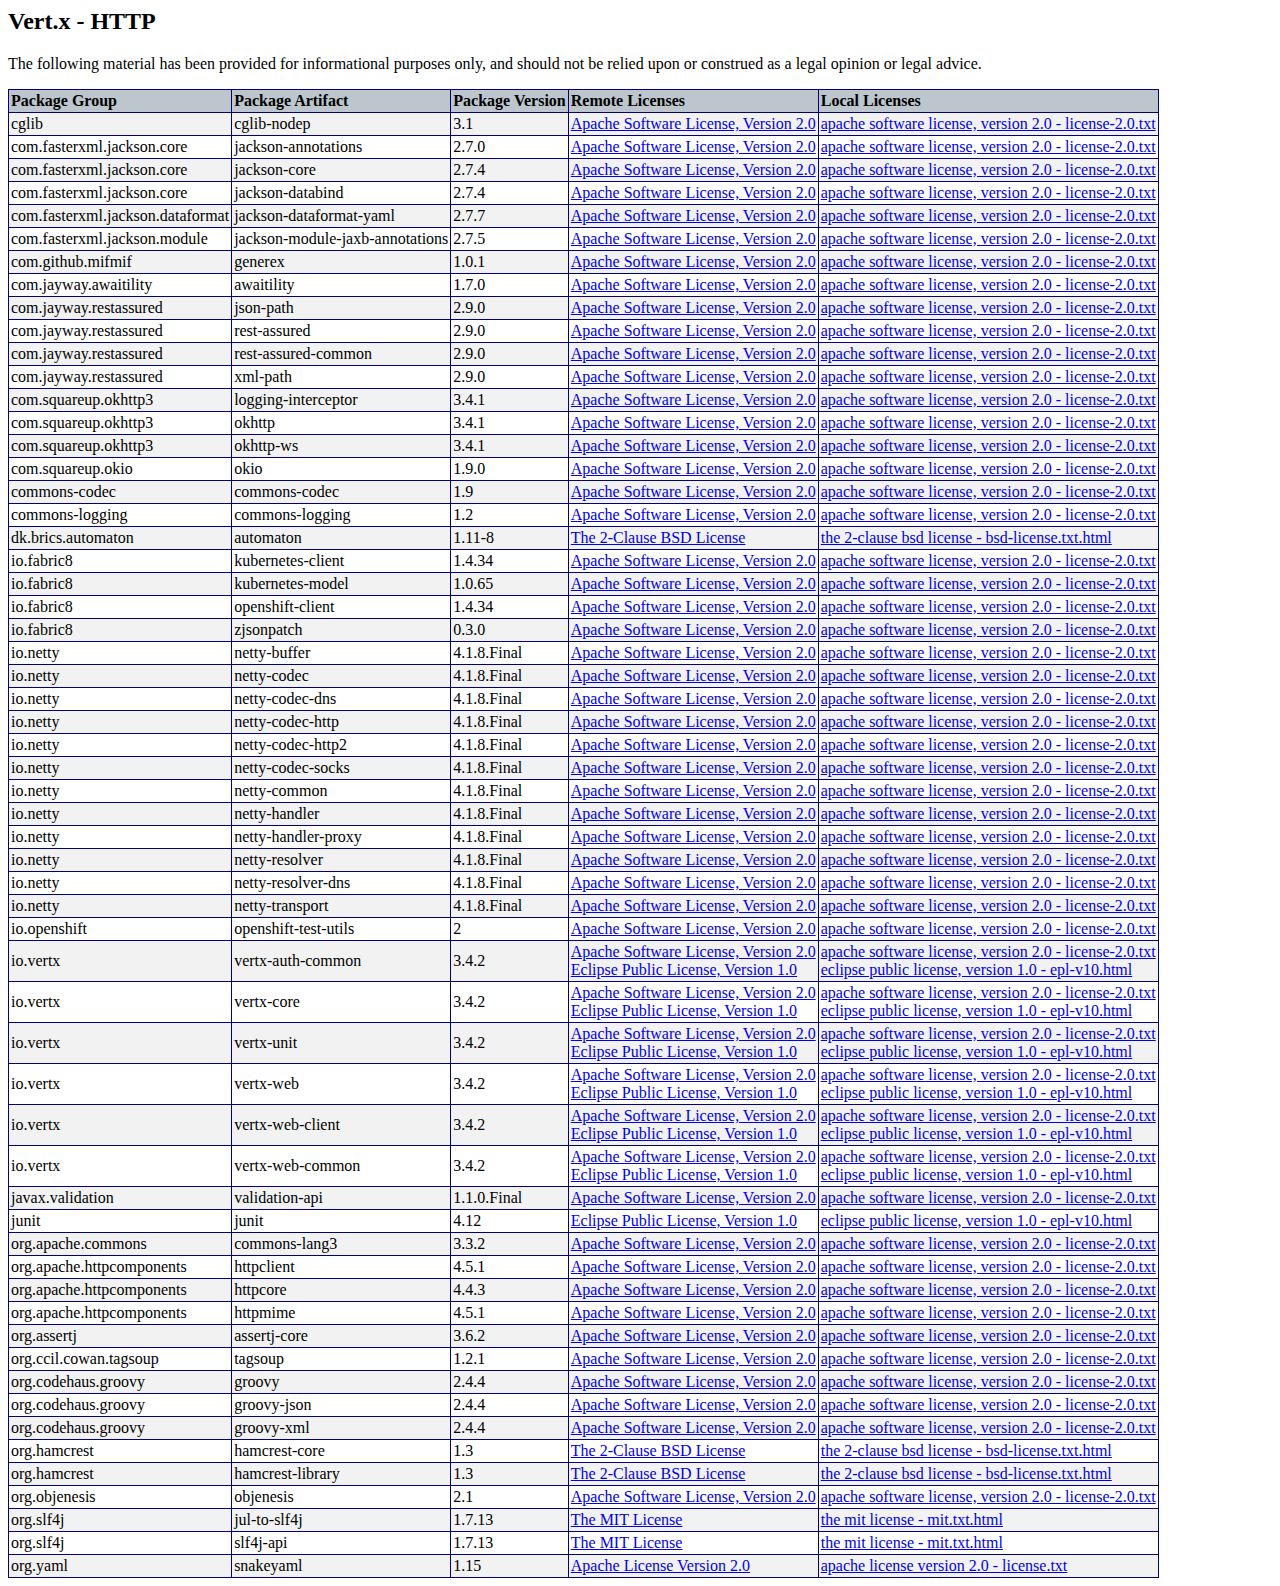
<file: src/licenses/licenses.html>
<html>
<head>
<META http-equiv="Content-Type" content="text/html; charset=utf-8">
<meta http-equiv="Content-Type" content="text/html;charset=utf-8">
<style>
          table {
            border-collapse: collapse;
          }
          table, th, td {
            border: 1px solid navy;
          }
          th {
            text-align: left;
            background-color: #BCC6CC;
          }
          th, td {
            padding: 2px;
            text-align: left;
          }
          tr:nth-child(even) {
            background-color: #f2f2f2;
          }
        </style>
</head>
<body>
<h2>Vert.x - HTTP</h2>
<p>The following material has been provided for informational purposes only, and should not be relied upon or construed as a legal opinion or legal advice.</p>
<table>
<tr>
<th>Package Group</th><th>Package Artifact</th><th>Package Version</th><th>Remote Licenses</th><th>Local Licenses</th>
</tr>
<tr>
<td>cglib</td><td>cglib-nodep</td><td>3.1</td><td><a href="http://www.apache.org/licenses/LICENSE-2.0.txt">Apache Software License, Version 2.0</a>
<br>
</td><td><a href="content/apache software license, version 2.0 - license-2.0.txt">apache software license, version 2.0 - license-2.0.txt</a>
<br>
</td>
</tr>
<tr>
<td>com.fasterxml.jackson.core</td><td>jackson-annotations</td><td>2.7.0</td><td><a href="http://www.apache.org/licenses/LICENSE-2.0.txt">Apache Software License, Version 2.0</a>
<br>
</td><td><a href="content/apache software license, version 2.0 - license-2.0.txt">apache software license, version 2.0 - license-2.0.txt</a>
<br>
</td>
</tr>
<tr>
<td>com.fasterxml.jackson.core</td><td>jackson-core</td><td>2.7.4</td><td><a href="http://www.apache.org/licenses/LICENSE-2.0.txt">Apache Software License, Version 2.0</a>
<br>
</td><td><a href="content/apache software license, version 2.0 - license-2.0.txt">apache software license, version 2.0 - license-2.0.txt</a>
<br>
</td>
</tr>
<tr>
<td>com.fasterxml.jackson.core</td><td>jackson-databind</td><td>2.7.4</td><td><a href="http://www.apache.org/licenses/LICENSE-2.0.txt">Apache Software License, Version 2.0</a>
<br>
</td><td><a href="content/apache software license, version 2.0 - license-2.0.txt">apache software license, version 2.0 - license-2.0.txt</a>
<br>
</td>
</tr>
<tr>
<td>com.fasterxml.jackson.dataformat</td><td>jackson-dataformat-yaml</td><td>2.7.7</td><td><a href="http://www.apache.org/licenses/LICENSE-2.0.txt">Apache Software License, Version 2.0</a>
<br>
</td><td><a href="content/apache software license, version 2.0 - license-2.0.txt">apache software license, version 2.0 - license-2.0.txt</a>
<br>
</td>
</tr>
<tr>
<td>com.fasterxml.jackson.module</td><td>jackson-module-jaxb-annotations</td><td>2.7.5</td><td><a href="http://www.apache.org/licenses/LICENSE-2.0.txt">Apache Software License, Version 2.0</a>
<br>
</td><td><a href="content/apache software license, version 2.0 - license-2.0.txt">apache software license, version 2.0 - license-2.0.txt</a>
<br>
</td>
</tr>
<tr>
<td>com.github.mifmif</td><td>generex</td><td>1.0.1</td><td><a href="http://www.apache.org/licenses/LICENSE-2.0.txt">Apache Software License, Version 2.0</a>
<br>
</td><td><a href="content/apache software license, version 2.0 - license-2.0.txt">apache software license, version 2.0 - license-2.0.txt</a>
<br>
</td>
</tr>
<tr>
<td>com.jayway.awaitility</td><td>awaitility</td><td>1.7.0</td><td><a href="http://www.apache.org/licenses/LICENSE-2.0.txt">Apache Software License, Version 2.0</a>
<br>
</td><td><a href="content/apache software license, version 2.0 - license-2.0.txt">apache software license, version 2.0 - license-2.0.txt</a>
<br>
</td>
</tr>
<tr>
<td>com.jayway.restassured</td><td>json-path</td><td>2.9.0</td><td><a href="http://www.apache.org/licenses/LICENSE-2.0.txt">Apache Software License, Version 2.0</a>
<br>
</td><td><a href="content/apache software license, version 2.0 - license-2.0.txt">apache software license, version 2.0 - license-2.0.txt</a>
<br>
</td>
</tr>
<tr>
<td>com.jayway.restassured</td><td>rest-assured</td><td>2.9.0</td><td><a href="http://www.apache.org/licenses/LICENSE-2.0.txt">Apache Software License, Version 2.0</a>
<br>
</td><td><a href="content/apache software license, version 2.0 - license-2.0.txt">apache software license, version 2.0 - license-2.0.txt</a>
<br>
</td>
</tr>
<tr>
<td>com.jayway.restassured</td><td>rest-assured-common</td><td>2.9.0</td><td><a href="http://www.apache.org/licenses/LICENSE-2.0.txt">Apache Software License, Version 2.0</a>
<br>
</td><td><a href="content/apache software license, version 2.0 - license-2.0.txt">apache software license, version 2.0 - license-2.0.txt</a>
<br>
</td>
</tr>
<tr>
<td>com.jayway.restassured</td><td>xml-path</td><td>2.9.0</td><td><a href="http://www.apache.org/licenses/LICENSE-2.0.txt">Apache Software License, Version 2.0</a>
<br>
</td><td><a href="content/apache software license, version 2.0 - license-2.0.txt">apache software license, version 2.0 - license-2.0.txt</a>
<br>
</td>
</tr>
<tr>
<td>com.squareup.okhttp3</td><td>logging-interceptor</td><td>3.4.1</td><td><a href="http://www.apache.org/licenses/LICENSE-2.0.txt">Apache Software License, Version 2.0</a>
<br>
</td><td><a href="content/apache software license, version 2.0 - license-2.0.txt">apache software license, version 2.0 - license-2.0.txt</a>
<br>
</td>
</tr>
<tr>
<td>com.squareup.okhttp3</td><td>okhttp</td><td>3.4.1</td><td><a href="http://www.apache.org/licenses/LICENSE-2.0.txt">Apache Software License, Version 2.0</a>
<br>
</td><td><a href="content/apache software license, version 2.0 - license-2.0.txt">apache software license, version 2.0 - license-2.0.txt</a>
<br>
</td>
</tr>
<tr>
<td>com.squareup.okhttp3</td><td>okhttp-ws</td><td>3.4.1</td><td><a href="http://www.apache.org/licenses/LICENSE-2.0.txt">Apache Software License, Version 2.0</a>
<br>
</td><td><a href="content/apache software license, version 2.0 - license-2.0.txt">apache software license, version 2.0 - license-2.0.txt</a>
<br>
</td>
</tr>
<tr>
<td>com.squareup.okio</td><td>okio</td><td>1.9.0</td><td><a href="http://www.apache.org/licenses/LICENSE-2.0.txt">Apache Software License, Version 2.0</a>
<br>
</td><td><a href="content/apache software license, version 2.0 - license-2.0.txt">apache software license, version 2.0 - license-2.0.txt</a>
<br>
</td>
</tr>
<tr>
<td>commons-codec</td><td>commons-codec</td><td>1.9</td><td><a href="http://www.apache.org/licenses/LICENSE-2.0.txt">Apache Software License, Version 2.0</a>
<br>
</td><td><a href="content/apache software license, version 2.0 - license-2.0.txt">apache software license, version 2.0 - license-2.0.txt</a>
<br>
</td>
</tr>
<tr>
<td>commons-logging</td><td>commons-logging</td><td>1.2</td><td><a href="http://www.apache.org/licenses/LICENSE-2.0.txt">Apache Software License, Version 2.0</a>
<br>
</td><td><a href="content/apache software license, version 2.0 - license-2.0.txt">apache software license, version 2.0 - license-2.0.txt</a>
<br>
</td>
</tr>
<tr>
<td>dk.brics.automaton</td><td>automaton</td><td>1.11-8</td><td><a href="https://opensource.org/licenses/bsd-license">The 2-Clause BSD License</a>
<br>
</td><td><a href="content/the 2-clause bsd license - bsd-license.txt.html">the 2-clause bsd license - bsd-license.txt.html</a>
<br>
</td>
</tr>
<tr>
<td>io.fabric8</td><td>kubernetes-client</td><td>1.4.34</td><td><a href="http://www.apache.org/licenses/LICENSE-2.0.txt">Apache Software License, Version 2.0</a>
<br>
</td><td><a href="content/apache software license, version 2.0 - license-2.0.txt">apache software license, version 2.0 - license-2.0.txt</a>
<br>
</td>
</tr>
<tr>
<td>io.fabric8</td><td>kubernetes-model</td><td>1.0.65</td><td><a href="http://www.apache.org/licenses/LICENSE-2.0.txt">Apache Software License, Version 2.0</a>
<br>
</td><td><a href="content/apache software license, version 2.0 - license-2.0.txt">apache software license, version 2.0 - license-2.0.txt</a>
<br>
</td>
</tr>
<tr>
<td>io.fabric8</td><td>openshift-client</td><td>1.4.34</td><td><a href="http://www.apache.org/licenses/LICENSE-2.0.txt">Apache Software License, Version 2.0</a>
<br>
</td><td><a href="content/apache software license, version 2.0 - license-2.0.txt">apache software license, version 2.0 - license-2.0.txt</a>
<br>
</td>
</tr>
<tr>
<td>io.fabric8</td><td>zjsonpatch</td><td>0.3.0</td><td><a href="http://www.apache.org/licenses/LICENSE-2.0.txt">Apache Software License, Version 2.0</a>
<br>
</td><td><a href="content/apache software license, version 2.0 - license-2.0.txt">apache software license, version 2.0 - license-2.0.txt</a>
<br>
</td>
</tr>
<tr>
<td>io.netty</td><td>netty-buffer</td><td>4.1.8.Final</td><td><a href="http://www.apache.org/licenses/LICENSE-2.0.txt">Apache Software License, Version 2.0</a>
<br>
</td><td><a href="content/apache software license, version 2.0 - license-2.0.txt">apache software license, version 2.0 - license-2.0.txt</a>
<br>
</td>
</tr>
<tr>
<td>io.netty</td><td>netty-codec</td><td>4.1.8.Final</td><td><a href="http://www.apache.org/licenses/LICENSE-2.0.txt">Apache Software License, Version 2.0</a>
<br>
</td><td><a href="content/apache software license, version 2.0 - license-2.0.txt">apache software license, version 2.0 - license-2.0.txt</a>
<br>
</td>
</tr>
<tr>
<td>io.netty</td><td>netty-codec-dns</td><td>4.1.8.Final</td><td><a href="http://www.apache.org/licenses/LICENSE-2.0.txt">Apache Software License, Version 2.0</a>
<br>
</td><td><a href="content/apache software license, version 2.0 - license-2.0.txt">apache software license, version 2.0 - license-2.0.txt</a>
<br>
</td>
</tr>
<tr>
<td>io.netty</td><td>netty-codec-http</td><td>4.1.8.Final</td><td><a href="http://www.apache.org/licenses/LICENSE-2.0.txt">Apache Software License, Version 2.0</a>
<br>
</td><td><a href="content/apache software license, version 2.0 - license-2.0.txt">apache software license, version 2.0 - license-2.0.txt</a>
<br>
</td>
</tr>
<tr>
<td>io.netty</td><td>netty-codec-http2</td><td>4.1.8.Final</td><td><a href="http://www.apache.org/licenses/LICENSE-2.0.txt">Apache Software License, Version 2.0</a>
<br>
</td><td><a href="content/apache software license, version 2.0 - license-2.0.txt">apache software license, version 2.0 - license-2.0.txt</a>
<br>
</td>
</tr>
<tr>
<td>io.netty</td><td>netty-codec-socks</td><td>4.1.8.Final</td><td><a href="http://www.apache.org/licenses/LICENSE-2.0.txt">Apache Software License, Version 2.0</a>
<br>
</td><td><a href="content/apache software license, version 2.0 - license-2.0.txt">apache software license, version 2.0 - license-2.0.txt</a>
<br>
</td>
</tr>
<tr>
<td>io.netty</td><td>netty-common</td><td>4.1.8.Final</td><td><a href="http://www.apache.org/licenses/LICENSE-2.0.txt">Apache Software License, Version 2.0</a>
<br>
</td><td><a href="content/apache software license, version 2.0 - license-2.0.txt">apache software license, version 2.0 - license-2.0.txt</a>
<br>
</td>
</tr>
<tr>
<td>io.netty</td><td>netty-handler</td><td>4.1.8.Final</td><td><a href="http://www.apache.org/licenses/LICENSE-2.0.txt">Apache Software License, Version 2.0</a>
<br>
</td><td><a href="content/apache software license, version 2.0 - license-2.0.txt">apache software license, version 2.0 - license-2.0.txt</a>
<br>
</td>
</tr>
<tr>
<td>io.netty</td><td>netty-handler-proxy</td><td>4.1.8.Final</td><td><a href="http://www.apache.org/licenses/LICENSE-2.0.txt">Apache Software License, Version 2.0</a>
<br>
</td><td><a href="content/apache software license, version 2.0 - license-2.0.txt">apache software license, version 2.0 - license-2.0.txt</a>
<br>
</td>
</tr>
<tr>
<td>io.netty</td><td>netty-resolver</td><td>4.1.8.Final</td><td><a href="http://www.apache.org/licenses/LICENSE-2.0.txt">Apache Software License, Version 2.0</a>
<br>
</td><td><a href="content/apache software license, version 2.0 - license-2.0.txt">apache software license, version 2.0 - license-2.0.txt</a>
<br>
</td>
</tr>
<tr>
<td>io.netty</td><td>netty-resolver-dns</td><td>4.1.8.Final</td><td><a href="http://www.apache.org/licenses/LICENSE-2.0.txt">Apache Software License, Version 2.0</a>
<br>
</td><td><a href="content/apache software license, version 2.0 - license-2.0.txt">apache software license, version 2.0 - license-2.0.txt</a>
<br>
</td>
</tr>
<tr>
<td>io.netty</td><td>netty-transport</td><td>4.1.8.Final</td><td><a href="http://www.apache.org/licenses/LICENSE-2.0.txt">Apache Software License, Version 2.0</a>
<br>
</td><td><a href="content/apache software license, version 2.0 - license-2.0.txt">apache software license, version 2.0 - license-2.0.txt</a>
<br>
</td>
</tr>
<tr>
<td>io.openshift</td><td>openshift-test-utils</td><td>2</td><td><a href="http://www.apache.org/licenses/LICENSE-2.0.txt">Apache Software License, Version 2.0</a>
<br>
</td><td><a href="content/apache software license, version 2.0 - license-2.0.txt">apache software license, version 2.0 - license-2.0.txt</a>
<br>
</td>
</tr>
<tr>
<td>io.vertx</td><td>vertx-auth-common</td><td>3.4.2</td><td><a href="http://www.apache.org/licenses/LICENSE-2.0.txt">Apache Software License, Version 2.0</a>
<br>
<a href="http://www.eclipse.org/legal/epl-v10.html">Eclipse Public License, Version 1.0</a>
<br>
</td><td><a href="content/apache software license, version 2.0 - license-2.0.txt">apache software license, version 2.0 - license-2.0.txt</a>
<br>
<a href="content/eclipse public license, version 1.0 - epl-v10.html">eclipse public license, version 1.0 - epl-v10.html</a>
<br>
</td>
</tr>
<tr>
<td>io.vertx</td><td>vertx-core</td><td>3.4.2</td><td><a href="http://www.apache.org/licenses/LICENSE-2.0.txt">Apache Software License, Version 2.0</a>
<br>
<a href="http://www.eclipse.org/legal/epl-v10.html">Eclipse Public License, Version 1.0</a>
<br>
</td><td><a href="content/apache software license, version 2.0 - license-2.0.txt">apache software license, version 2.0 - license-2.0.txt</a>
<br>
<a href="content/eclipse public license, version 1.0 - epl-v10.html">eclipse public license, version 1.0 - epl-v10.html</a>
<br>
</td>
</tr>
<tr>
<td>io.vertx</td><td>vertx-unit</td><td>3.4.2</td><td><a href="http://www.apache.org/licenses/LICENSE-2.0.txt">Apache Software License, Version 2.0</a>
<br>
<a href="http://www.eclipse.org/legal/epl-v10.html">Eclipse Public License, Version 1.0</a>
<br>
</td><td><a href="content/apache software license, version 2.0 - license-2.0.txt">apache software license, version 2.0 - license-2.0.txt</a>
<br>
<a href="content/eclipse public license, version 1.0 - epl-v10.html">eclipse public license, version 1.0 - epl-v10.html</a>
<br>
</td>
</tr>
<tr>
<td>io.vertx</td><td>vertx-web</td><td>3.4.2</td><td><a href="http://www.apache.org/licenses/LICENSE-2.0.txt">Apache Software License, Version 2.0</a>
<br>
<a href="http://www.eclipse.org/legal/epl-v10.html">Eclipse Public License, Version 1.0</a>
<br>
</td><td><a href="content/apache software license, version 2.0 - license-2.0.txt">apache software license, version 2.0 - license-2.0.txt</a>
<br>
<a href="content/eclipse public license, version 1.0 - epl-v10.html">eclipse public license, version 1.0 - epl-v10.html</a>
<br>
</td>
</tr>
<tr>
<td>io.vertx</td><td>vertx-web-client</td><td>3.4.2</td><td><a href="http://www.apache.org/licenses/LICENSE-2.0.txt">Apache Software License, Version 2.0</a>
<br>
<a href="http://www.eclipse.org/legal/epl-v10.html">Eclipse Public License, Version 1.0</a>
<br>
</td><td><a href="content/apache software license, version 2.0 - license-2.0.txt">apache software license, version 2.0 - license-2.0.txt</a>
<br>
<a href="content/eclipse public license, version 1.0 - epl-v10.html">eclipse public license, version 1.0 - epl-v10.html</a>
<br>
</td>
</tr>
<tr>
<td>io.vertx</td><td>vertx-web-common</td><td>3.4.2</td><td><a href="http://www.apache.org/licenses/LICENSE-2.0.txt">Apache Software License, Version 2.0</a>
<br>
<a href="http://www.eclipse.org/legal/epl-v10.html">Eclipse Public License, Version 1.0</a>
<br>
</td><td><a href="content/apache software license, version 2.0 - license-2.0.txt">apache software license, version 2.0 - license-2.0.txt</a>
<br>
<a href="content/eclipse public license, version 1.0 - epl-v10.html">eclipse public license, version 1.0 - epl-v10.html</a>
<br>
</td>
</tr>
<tr>
<td>javax.validation</td><td>validation-api</td><td>1.1.0.Final</td><td><a href="http://www.apache.org/licenses/LICENSE-2.0.txt">Apache Software License, Version 2.0</a>
<br>
</td><td><a href="content/apache software license, version 2.0 - license-2.0.txt">apache software license, version 2.0 - license-2.0.txt</a>
<br>
</td>
</tr>
<tr>
<td>junit</td><td>junit</td><td>4.12</td><td><a href="http://www.eclipse.org/legal/epl-v10.html">Eclipse Public License, Version 1.0</a>
<br>
</td><td><a href="content/eclipse public license, version 1.0 - epl-v10.html">eclipse public license, version 1.0 - epl-v10.html</a>
<br>
</td>
</tr>
<tr>
<td>org.apache.commons</td><td>commons-lang3</td><td>3.3.2</td><td><a href="http://www.apache.org/licenses/LICENSE-2.0.txt">Apache Software License, Version 2.0</a>
<br>
</td><td><a href="content/apache software license, version 2.0 - license-2.0.txt">apache software license, version 2.0 - license-2.0.txt</a>
<br>
</td>
</tr>
<tr>
<td>org.apache.httpcomponents</td><td>httpclient</td><td>4.5.1</td><td><a href="http://www.apache.org/licenses/LICENSE-2.0.txt">Apache Software License, Version 2.0</a>
<br>
</td><td><a href="content/apache software license, version 2.0 - license-2.0.txt">apache software license, version 2.0 - license-2.0.txt</a>
<br>
</td>
</tr>
<tr>
<td>org.apache.httpcomponents</td><td>httpcore</td><td>4.4.3</td><td><a href="http://www.apache.org/licenses/LICENSE-2.0.txt">Apache Software License, Version 2.0</a>
<br>
</td><td><a href="content/apache software license, version 2.0 - license-2.0.txt">apache software license, version 2.0 - license-2.0.txt</a>
<br>
</td>
</tr>
<tr>
<td>org.apache.httpcomponents</td><td>httpmime</td><td>4.5.1</td><td><a href="http://www.apache.org/licenses/LICENSE-2.0.txt">Apache Software License, Version 2.0</a>
<br>
</td><td><a href="content/apache software license, version 2.0 - license-2.0.txt">apache software license, version 2.0 - license-2.0.txt</a>
<br>
</td>
</tr>
<tr>
<td>org.assertj</td><td>assertj-core</td><td>3.6.2</td><td><a href="http://www.apache.org/licenses/LICENSE-2.0.txt">Apache Software License, Version 2.0</a>
<br>
</td><td><a href="content/apache software license, version 2.0 - license-2.0.txt">apache software license, version 2.0 - license-2.0.txt</a>
<br>
</td>
</tr>
<tr>
<td>org.ccil.cowan.tagsoup</td><td>tagsoup</td><td>1.2.1</td><td><a href="http://www.apache.org/licenses/LICENSE-2.0.txt">Apache Software License, Version 2.0</a>
<br>
</td><td><a href="content/apache software license, version 2.0 - license-2.0.txt">apache software license, version 2.0 - license-2.0.txt</a>
<br>
</td>
</tr>
<tr>
<td>org.codehaus.groovy</td><td>groovy</td><td>2.4.4</td><td><a href="http://www.apache.org/licenses/LICENSE-2.0.txt">Apache Software License, Version 2.0</a>
<br>
</td><td><a href="content/apache software license, version 2.0 - license-2.0.txt">apache software license, version 2.0 - license-2.0.txt</a>
<br>
</td>
</tr>
<tr>
<td>org.codehaus.groovy</td><td>groovy-json</td><td>2.4.4</td><td><a href="http://www.apache.org/licenses/LICENSE-2.0.txt">Apache Software License, Version 2.0</a>
<br>
</td><td><a href="content/apache software license, version 2.0 - license-2.0.txt">apache software license, version 2.0 - license-2.0.txt</a>
<br>
</td>
</tr>
<tr>
<td>org.codehaus.groovy</td><td>groovy-xml</td><td>2.4.4</td><td><a href="http://www.apache.org/licenses/LICENSE-2.0.txt">Apache Software License, Version 2.0</a>
<br>
</td><td><a href="content/apache software license, version 2.0 - license-2.0.txt">apache software license, version 2.0 - license-2.0.txt</a>
<br>
</td>
</tr>
<tr>
<td>org.hamcrest</td><td>hamcrest-core</td><td>1.3</td><td><a href="https://opensource.org/licenses/bsd-license">The 2-Clause BSD License</a>
<br>
</td><td><a href="content/the 2-clause bsd license - bsd-license.txt.html">the 2-clause bsd license - bsd-license.txt.html</a>
<br>
</td>
</tr>
<tr>
<td>org.hamcrest</td><td>hamcrest-library</td><td>1.3</td><td><a href="https://opensource.org/licenses/bsd-license">The 2-Clause BSD License</a>
<br>
</td><td><a href="content/the 2-clause bsd license - bsd-license.txt.html">the 2-clause bsd license - bsd-license.txt.html</a>
<br>
</td>
</tr>
<tr>
<td>org.objenesis</td><td>objenesis</td><td>2.1</td><td><a href="http://www.apache.org/licenses/LICENSE-2.0.txt">Apache Software License, Version 2.0</a>
<br>
</td><td><a href="content/apache software license, version 2.0 - license-2.0.txt">apache software license, version 2.0 - license-2.0.txt</a>
<br>
</td>
</tr>
<tr>
<td>org.slf4j</td><td>jul-to-slf4j</td><td>1.7.13</td><td><a href="https://opensource.org/licenses/mit">The MIT License</a>
<br>
</td><td><a href="content/the mit license - mit.txt.html">the mit license - mit.txt.html</a>
<br>
</td>
</tr>
<tr>
<td>org.slf4j</td><td>slf4j-api</td><td>1.7.13</td><td><a href="https://opensource.org/licenses/mit">The MIT License</a>
<br>
</td><td><a href="content/the mit license - mit.txt.html">the mit license - mit.txt.html</a>
<br>
</td>
</tr>
<tr>
<td>org.yaml</td><td>snakeyaml</td><td>1.15</td><td><a href="LICENSE.txt">Apache License Version 2.0</a>
<br>
</td><td><a href="content/apache license version 2.0 - license.txt">apache license version 2.0 - license.txt</a>
<br>
</td>
</tr>
</table>
</body>
</html>
</file>
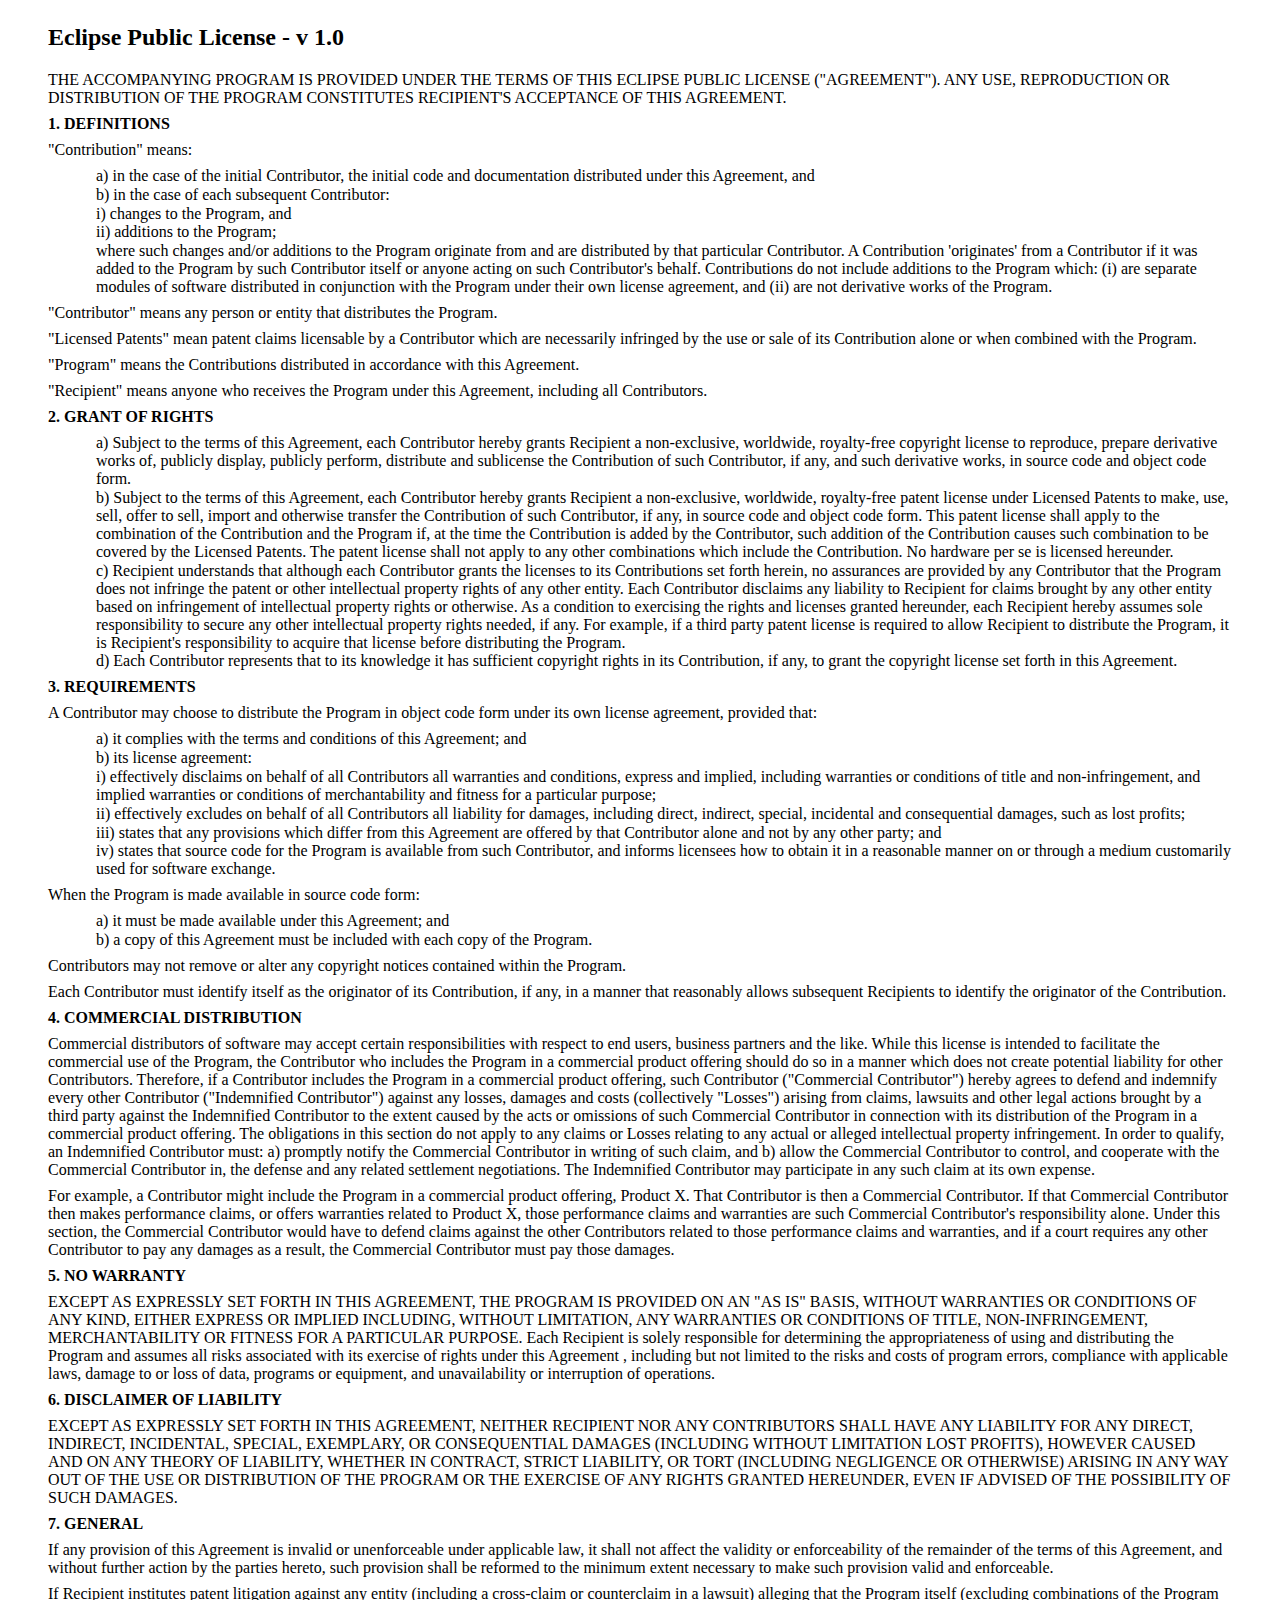
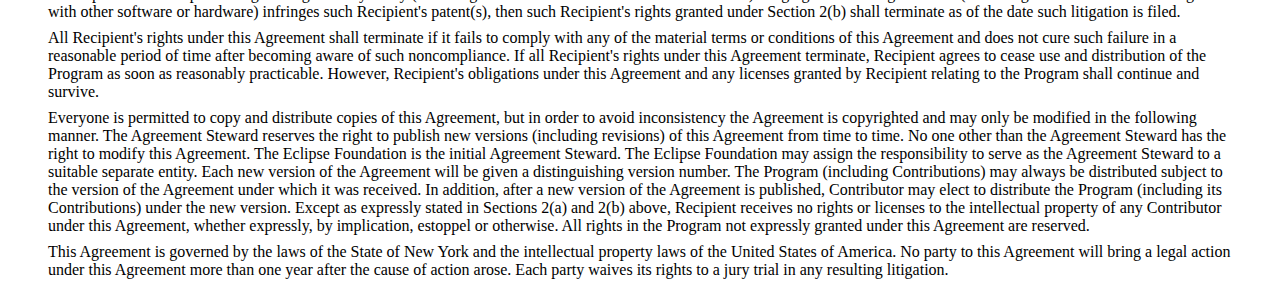
<file: src/licenses/content/eclipse public license, version 1.0 - epl-v10.html>
<?xml version="1.0" encoding="ISO-8859-1" ?>
<!DOCTYPE html PUBLIC "-//W3C//DTD XHTML 1.0 Transitional//EN" "http://www.w3.org/TR/xhtml1/DTD/xhtml1-transitional.dtd">
<html xmlns="http://www.w3.org/1999/xhtml">

<head>
<meta http-equiv="Content-Type" content="text/html; charset=ISO-8859-1" />
<title>Eclipse Public License - Version 1.0</title>
<style type="text/css">
  body {
    size: 8.5in 11.0in;
    margin: 0.25in 0.5in 0.25in 0.5in;
    tab-interval: 0.5in;
    }
  p {  	
    margin-left: auto;
    margin-top:  0.5em;
    margin-bottom: 0.5em;
    }
  p.list {
  	margin-left: 0.5in;
    margin-top:  0.05em;
    margin-bottom: 0.05em;
    }
  </style>

</head>

<body lang="EN-US">

<h2>Eclipse Public License - v 1.0</h2>

<p>THE ACCOMPANYING PROGRAM IS PROVIDED UNDER THE TERMS OF THIS ECLIPSE
PUBLIC LICENSE (&quot;AGREEMENT&quot;). ANY USE, REPRODUCTION OR
DISTRIBUTION OF THE PROGRAM CONSTITUTES RECIPIENT'S ACCEPTANCE OF THIS
AGREEMENT.</p>

<p><b>1. DEFINITIONS</b></p>

<p>&quot;Contribution&quot; means:</p>

<p class="list">a) in the case of the initial Contributor, the initial
code and documentation distributed under this Agreement, and</p>
<p class="list">b) in the case of each subsequent Contributor:</p>
<p class="list">i) changes to the Program, and</p>
<p class="list">ii) additions to the Program;</p>
<p class="list">where such changes and/or additions to the Program
originate from and are distributed by that particular Contributor. A
Contribution 'originates' from a Contributor if it was added to the
Program by such Contributor itself or anyone acting on such
Contributor's behalf. Contributions do not include additions to the
Program which: (i) are separate modules of software distributed in
conjunction with the Program under their own license agreement, and (ii)
are not derivative works of the Program.</p>

<p>&quot;Contributor&quot; means any person or entity that distributes
the Program.</p>

<p>&quot;Licensed Patents&quot; mean patent claims licensable by a
Contributor which are necessarily infringed by the use or sale of its
Contribution alone or when combined with the Program.</p>

<p>&quot;Program&quot; means the Contributions distributed in accordance
with this Agreement.</p>

<p>&quot;Recipient&quot; means anyone who receives the Program under
this Agreement, including all Contributors.</p>

<p><b>2. GRANT OF RIGHTS</b></p>

<p class="list">a) Subject to the terms of this Agreement, each
Contributor hereby grants Recipient a non-exclusive, worldwide,
royalty-free copyright license to reproduce, prepare derivative works
of, publicly display, publicly perform, distribute and sublicense the
Contribution of such Contributor, if any, and such derivative works, in
source code and object code form.</p>

<p class="list">b) Subject to the terms of this Agreement, each
Contributor hereby grants Recipient a non-exclusive, worldwide,
royalty-free patent license under Licensed Patents to make, use, sell,
offer to sell, import and otherwise transfer the Contribution of such
Contributor, if any, in source code and object code form. This patent
license shall apply to the combination of the Contribution and the
Program if, at the time the Contribution is added by the Contributor,
such addition of the Contribution causes such combination to be covered
by the Licensed Patents. The patent license shall not apply to any other
combinations which include the Contribution. No hardware per se is
licensed hereunder.</p>

<p class="list">c) Recipient understands that although each Contributor
grants the licenses to its Contributions set forth herein, no assurances
are provided by any Contributor that the Program does not infringe the
patent or other intellectual property rights of any other entity. Each
Contributor disclaims any liability to Recipient for claims brought by
any other entity based on infringement of intellectual property rights
or otherwise. As a condition to exercising the rights and licenses
granted hereunder, each Recipient hereby assumes sole responsibility to
secure any other intellectual property rights needed, if any. For
example, if a third party patent license is required to allow Recipient
to distribute the Program, it is Recipient's responsibility to acquire
that license before distributing the Program.</p>

<p class="list">d) Each Contributor represents that to its knowledge it
has sufficient copyright rights in its Contribution, if any, to grant
the copyright license set forth in this Agreement.</p>

<p><b>3. REQUIREMENTS</b></p>

<p>A Contributor may choose to distribute the Program in object code
form under its own license agreement, provided that:</p>

<p class="list">a) it complies with the terms and conditions of this
Agreement; and</p>

<p class="list">b) its license agreement:</p>

<p class="list">i) effectively disclaims on behalf of all Contributors
all warranties and conditions, express and implied, including warranties
or conditions of title and non-infringement, and implied warranties or
conditions of merchantability and fitness for a particular purpose;</p>

<p class="list">ii) effectively excludes on behalf of all Contributors
all liability for damages, including direct, indirect, special,
incidental and consequential damages, such as lost profits;</p>

<p class="list">iii) states that any provisions which differ from this
Agreement are offered by that Contributor alone and not by any other
party; and</p>

<p class="list">iv) states that source code for the Program is available
from such Contributor, and informs licensees how to obtain it in a
reasonable manner on or through a medium customarily used for software
exchange.</p>

<p>When the Program is made available in source code form:</p>

<p class="list">a) it must be made available under this Agreement; and</p>

<p class="list">b) a copy of this Agreement must be included with each
copy of the Program.</p>

<p>Contributors may not remove or alter any copyright notices contained
within the Program.</p>

<p>Each Contributor must identify itself as the originator of its
Contribution, if any, in a manner that reasonably allows subsequent
Recipients to identify the originator of the Contribution.</p>

<p><b>4. COMMERCIAL DISTRIBUTION</b></p>

<p>Commercial distributors of software may accept certain
responsibilities with respect to end users, business partners and the
like. While this license is intended to facilitate the commercial use of
the Program, the Contributor who includes the Program in a commercial
product offering should do so in a manner which does not create
potential liability for other Contributors. Therefore, if a Contributor
includes the Program in a commercial product offering, such Contributor
(&quot;Commercial Contributor&quot;) hereby agrees to defend and
indemnify every other Contributor (&quot;Indemnified Contributor&quot;)
against any losses, damages and costs (collectively &quot;Losses&quot;)
arising from claims, lawsuits and other legal actions brought by a third
party against the Indemnified Contributor to the extent caused by the
acts or omissions of such Commercial Contributor in connection with its
distribution of the Program in a commercial product offering. The
obligations in this section do not apply to any claims or Losses
relating to any actual or alleged intellectual property infringement. In
order to qualify, an Indemnified Contributor must: a) promptly notify
the Commercial Contributor in writing of such claim, and b) allow the
Commercial Contributor to control, and cooperate with the Commercial
Contributor in, the defense and any related settlement negotiations. The
Indemnified Contributor may participate in any such claim at its own
expense.</p>

<p>For example, a Contributor might include the Program in a commercial
product offering, Product X. That Contributor is then a Commercial
Contributor. If that Commercial Contributor then makes performance
claims, or offers warranties related to Product X, those performance
claims and warranties are such Commercial Contributor's responsibility
alone. Under this section, the Commercial Contributor would have to
defend claims against the other Contributors related to those
performance claims and warranties, and if a court requires any other
Contributor to pay any damages as a result, the Commercial Contributor
must pay those damages.</p>

<p><b>5. NO WARRANTY</b></p>

<p>EXCEPT AS EXPRESSLY SET FORTH IN THIS AGREEMENT, THE PROGRAM IS
PROVIDED ON AN &quot;AS IS&quot; BASIS, WITHOUT WARRANTIES OR CONDITIONS
OF ANY KIND, EITHER EXPRESS OR IMPLIED INCLUDING, WITHOUT LIMITATION,
ANY WARRANTIES OR CONDITIONS OF TITLE, NON-INFRINGEMENT, MERCHANTABILITY
OR FITNESS FOR A PARTICULAR PURPOSE. Each Recipient is solely
responsible for determining the appropriateness of using and
distributing the Program and assumes all risks associated with its
exercise of rights under this Agreement , including but not limited to
the risks and costs of program errors, compliance with applicable laws,
damage to or loss of data, programs or equipment, and unavailability or
interruption of operations.</p>

<p><b>6. DISCLAIMER OF LIABILITY</b></p>

<p>EXCEPT AS EXPRESSLY SET FORTH IN THIS AGREEMENT, NEITHER RECIPIENT
NOR ANY CONTRIBUTORS SHALL HAVE ANY LIABILITY FOR ANY DIRECT, INDIRECT,
INCIDENTAL, SPECIAL, EXEMPLARY, OR CONSEQUENTIAL DAMAGES (INCLUDING
WITHOUT LIMITATION LOST PROFITS), HOWEVER CAUSED AND ON ANY THEORY OF
LIABILITY, WHETHER IN CONTRACT, STRICT LIABILITY, OR TORT (INCLUDING
NEGLIGENCE OR OTHERWISE) ARISING IN ANY WAY OUT OF THE USE OR
DISTRIBUTION OF THE PROGRAM OR THE EXERCISE OF ANY RIGHTS GRANTED
HEREUNDER, EVEN IF ADVISED OF THE POSSIBILITY OF SUCH DAMAGES.</p>

<p><b>7. GENERAL</b></p>

<p>If any provision of this Agreement is invalid or unenforceable under
applicable law, it shall not affect the validity or enforceability of
the remainder of the terms of this Agreement, and without further action
by the parties hereto, such provision shall be reformed to the minimum
extent necessary to make such provision valid and enforceable.</p>

<p>If Recipient institutes patent litigation against any entity
(including a cross-claim or counterclaim in a lawsuit) alleging that the
Program itself (excluding combinations of the Program with other
software or hardware) infringes such Recipient's patent(s), then such
Recipient's rights granted under Section 2(b) shall terminate as of the
date such litigation is filed.</p>

<p>All Recipient's rights under this Agreement shall terminate if it
fails to comply with any of the material terms or conditions of this
Agreement and does not cure such failure in a reasonable period of time
after becoming aware of such noncompliance. If all Recipient's rights
under this Agreement terminate, Recipient agrees to cease use and
distribution of the Program as soon as reasonably practicable. However,
Recipient's obligations under this Agreement and any licenses granted by
Recipient relating to the Program shall continue and survive.</p>

<p>Everyone is permitted to copy and distribute copies of this
Agreement, but in order to avoid inconsistency the Agreement is
copyrighted and may only be modified in the following manner. The
Agreement Steward reserves the right to publish new versions (including
revisions) of this Agreement from time to time. No one other than the
Agreement Steward has the right to modify this Agreement. The Eclipse
Foundation is the initial Agreement Steward. The Eclipse Foundation may
assign the responsibility to serve as the Agreement Steward to a
suitable separate entity. Each new version of the Agreement will be
given a distinguishing version number. The Program (including
Contributions) may always be distributed subject to the version of the
Agreement under which it was received. In addition, after a new version
of the Agreement is published, Contributor may elect to distribute the
Program (including its Contributions) under the new version. Except as
expressly stated in Sections 2(a) and 2(b) above, Recipient receives no
rights or licenses to the intellectual property of any Contributor under
this Agreement, whether expressly, by implication, estoppel or
otherwise. All rights in the Program not expressly granted under this
Agreement are reserved.</p>

<p>This Agreement is governed by the laws of the State of New York and
the intellectual property laws of the United States of America. No party
to this Agreement will bring a legal action under this Agreement more
than one year after the cause of action arose. Each party waives its
rights to a jury trial in any resulting litigation.</p>

</body>

</html>
</file>
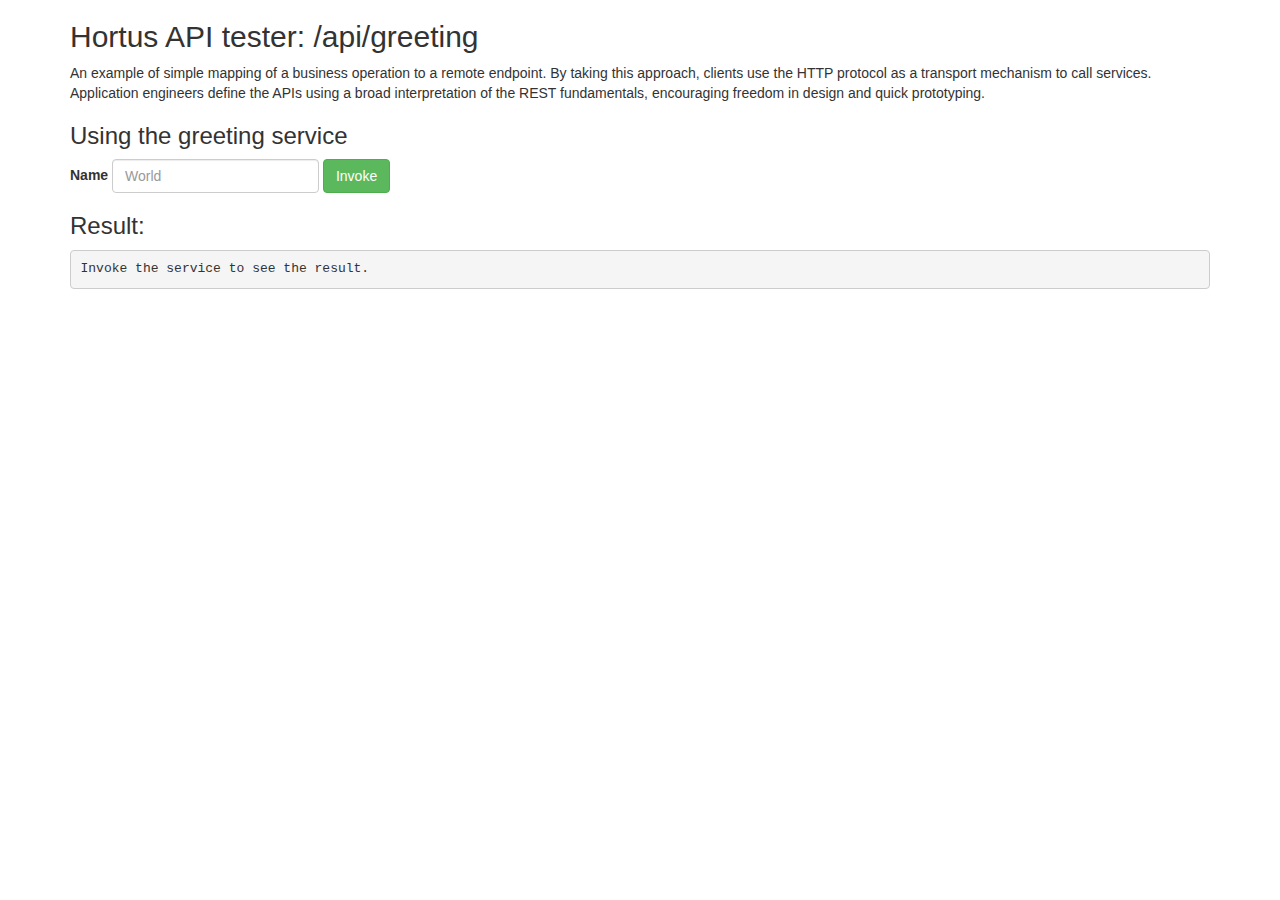
<file: src/main/resources/webroot/greeting.html>
<html>

<head>

    <meta charset="utf-8">
    <title>Hortus API</title>

    <link rel="stylesheet" href="https://maxcdn.bootstrapcdn.com/bootstrap/3.3.7/css/bootstrap.min.css"
          integrity="sha384-BVYiiSIFeK1dGmJRAkycuHAHRg32OmUcww7on3RYdg4Va+PmSTsz/K68vbdEjh4u" crossorigin="anonymous">

</head>

<body>

<div class="container">

    <div>
        <div class="sect1">
<h2 id="_http_booster">Hortus API tester: /api/greeting</h2>
<div class="sectionbody">
<div class="paragraph">
<p>An example of simple mapping of a business operation to a remote endpoint. By taking this approach, clients use the HTTP protocol as a transport mechanism to call services. Application engineers define the APIs using a broad interpretation of the REST fundamentals, encouraging freedom in design and quick prototyping.</p>
</div>
<div class="sect2">
<h3 id="_using_the_greeting_service">Using the greeting service</h3>

</div>
</div>
</div>
        
        <form class="form-inline">
            <div class="form-group">
                <label for="name">Name</label>
                <input type="text" class="form-control" id="name" placeholder="World">
            </div>
            <button id="invoke" type="submit" class="btn btn-success">Invoke</button>
        </form>

        <h3>Result:</h3>
        <pre><code id="greeting-result">Invoke the service to see the result.</code></pre>
    </div>
</div>

<script src="https://ajax.googleapis.com/ajax/libs/jquery/1.12.4/jquery.min.js"></script>
<script src="https://maxcdn.bootstrapcdn.com/bootstrap/3.3.7/js/bootstrap.min.js"
        integrity="sha384-Tc5IQib027qvyjSMfHjOMaLkfuWVxZxUPnCJA7l2mCWNIpG9mGCD8wGNIcPD7Txa"
        crossorigin="anonymous"></script>

<script>
    $(document).ready(function() {
       $("#invoke").click(function(e) {
          var n = $("#name").val() || "World";
          $.getJSON("/api/greeting?name=" + n, function(res) {
              $("#greeting-result").text(JSON.stringify(res));
          });
          e.preventDefault();
       });
    });
</script>

</body>

</html>
</file>
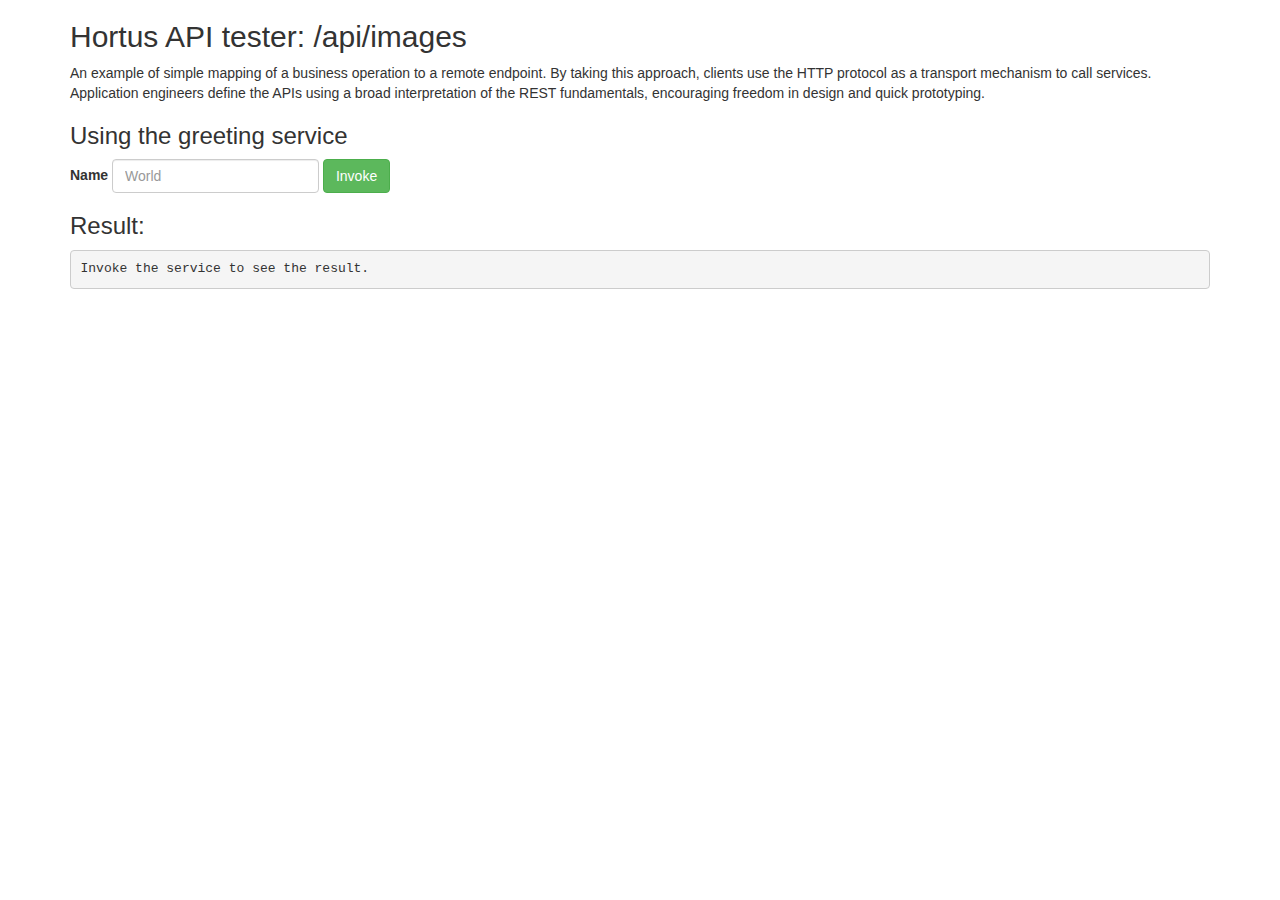
<file: src/main/resources/webroot/images.html>
<html>

<head>

    <meta charset="utf-8">
    <title>Hortus API</title>

    <link rel="stylesheet" href="https://maxcdn.bootstrapcdn.com/bootstrap/3.3.7/css/bootstrap.min.css"
          integrity="sha384-BVYiiSIFeK1dGmJRAkycuHAHRg32OmUcww7on3RYdg4Va+PmSTsz/K68vbdEjh4u" crossorigin="anonymous">

</head>

<body>

<div class="container">

    <div>
        <div class="sect1">
<h2 id="_http_booster">Hortus API tester: /api/images</h2>
<div class="sectionbody">
<div class="paragraph">
<p>An example of simple mapping of a business operation to a remote endpoint. By taking this approach, clients use the HTTP protocol as a transport mechanism to call services. Application engineers define the APIs using a broad interpretation of the REST fundamentals, encouraging freedom in design and quick prototyping.</p>
</div>
<div class="sect2">
<h3 id="_using_the_greeting_service">Using the greeting service</h3>

</div>
</div>
</div>
        
        <form class="form-inline">
            <div class="form-group">
                <label for="name">Name</label>
                <input type="text" class="form-control" id="name" placeholder="World">
            </div>
            <button id="invoke" type="submit" class="btn btn-success">Invoke</button>
        </form>

        <h3>Result:</h3>
        <pre><code id="images-result">Invoke the service to see the result.</code></pre>
        <div id="images"></div>
    </div>
</div>

<script src="https://ajax.googleapis.com/ajax/libs/jquery/1.12.4/jquery.min.js"></script>
<script src="https://maxcdn.bootstrapcdn.com/bootstrap/3.3.7/js/bootstrap.min.js"
        integrity="sha384-Tc5IQib027qvyjSMfHjOMaLkfuWVxZxUPnCJA7l2mCWNIpG9mGCD8wGNIcPD7Txa"
        crossorigin="anonymous"></script>

<script>
    $(document).ready(function() {
       $("#invoke").click(function(e) {
          var n = $("#name").val() || "World";
          $.getJSON("/api/images?name=" + n, function(res) {
              $("#images-result").text(JSON.stringify(res));
              // reset images contenent and inerate trought resulting metadata do repopulate it
              $( "#images" ).empty();
              $.each(res.metadata, function(index) {
                $("<div />", { "class": "image", "id": "image"+index })
                .append($("<img />", { "src": res.metadata[index].url }))
                .appendTo("#images");
              });
          });
          e.preventDefault();
       });
    });
</script>

</body>

</html>
</file>
